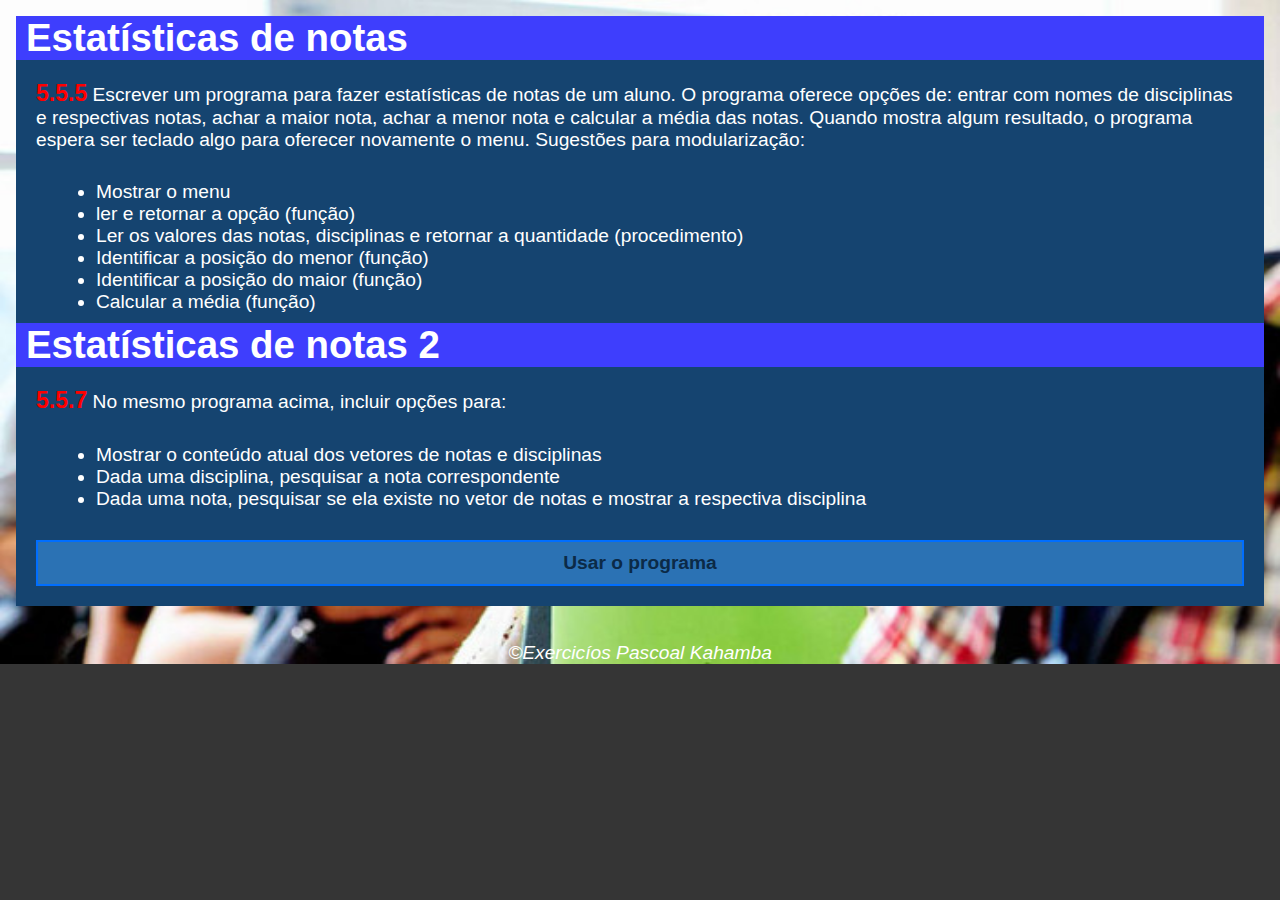
<file: index.html>
<!DOCTYPE html>
<html lang="pt-br">

<head>
    <meta charset="UTF-8" />
    <meta http-equiv="X-UA-Compatible" content="IE=edge" />
    <meta name="viewport" content="width=device-width, initial-scale=1.0" />
    <title>Pascoal | Estatísticas de notas</title>
    <link rel="stylesheet" href="estilos.css" />
</head>

<body>
    <main class="sidebar">
        <div class="problema">
            <h1>Estatísticas de notas</h1>
            <p>
                <span>5.5.5</span> Escrever um programa para fazer estatísticas de notas de um aluno. O programa oferece opções de: entrar com nomes de disciplinas e respectivas notas, achar a maior nota, achar a menor nota e calcular a média das notas.
                Quando mostra algum resultado, o programa espera ser teclado algo para oferecer novamente o menu. Sugestões para modularização:
            </p>
            <ul class="lista">
                <li>Mostrar o menu</li>
                <li>ler e retornar a opção (função)</li>
                <li>
                    Ler os valores das notas, disciplinas e retornar a quantidade (procedimento)
                </li>
                <li>Identificar a posição do menor (função)</li>
                <li>Identificar a posição do maior (função)</li>
                <li>Calcular a média (função)</li>
            </ul>
            <h1>Estatísticas de notas 2</h1>
            <p><span> 5.5.7</span> No mesmo programa acima, incluir opções para:</p>
            <ul class="lista">
                <li>Mostrar o conteúdo atual dos vetores de notas e disciplinas</li>
                <li>Dada uma disciplina, pesquisar a nota correspondente</li>
                <li>
                    Dada uma nota, pesquisar se ela existe no vetor de notas e mostrar a respectiva disciplina
                </li>
            </ul>
            <div class="butao">
                <a href="estatisticasDeNotas.html">
                    <input type="button" value="Usar o programa" id="butao" />
                </a>
            </div>
        </div>
    </main>
    <footer>&copy;Exercicíos Pascoal Kahamba</footer>
    <script src="script.js"></script>
</body>

</html>
</file>
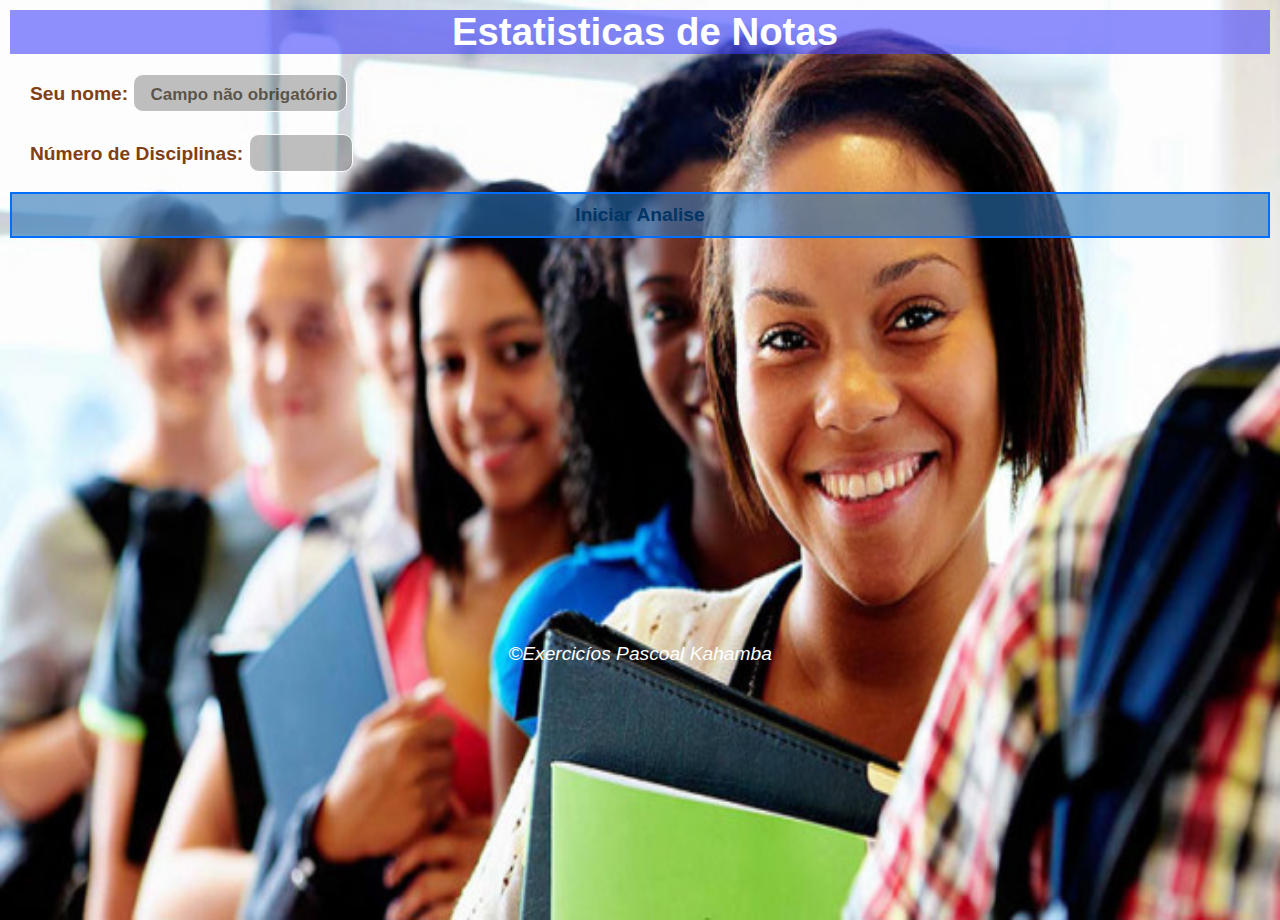
<file: estatisticasDeNotas.html>
<!DOCTYPE html>
<html lang="pt-br">

<head>
    <meta charset="UTF-8" />
    <meta http-equiv="X-UA-Compatible" content="IE=edge" />
    <meta name="viewport" content="width=device-width, initial-scale=1.0" />
    <title>Pascoal | Estatisticas de Notas</title>
    <link rel="stylesheet" href="estilos02.css" />
</head>

<body>
    <div class="problema">
        <h1>Estatisticas de Notas</h1>
        <form class="form1">
            <label for="txt-none">Seu nome: </label>
            <input type="text" name="txt-nome" id="txt-nome" placeholder="Campo não obrigatório" /><br /><br />
            <label for="txt-numero">Número de Disciplinas: </label>
            <input type="number" name="txt-numero" id="txt-numero" />
        </form>
        <form id="form2">
            <label for="txt-none">Nome da disciplina: </label>
            <input type="text" name="txt-nome" id="disc-nome" /><br /><br />
            <label for="txt-numero">Nota da Disciplina: </label>
            <input type="number" name="txt-numero" id="disc-nota" />
            <p class="paragrafo">
                O campo NOME DA DISCIPLINA não pode estar vazio, e a nota tem estar entre 0 e 20
            </p>
        </form>
        <input type="button" value="Iniciar Analise" id="butao" />
        <input type="button" value="Registar" id="butaoRegistar" />
        <div class="resultadoAnalise"></div>
    </div>
    <div class="solucao">
        <h1>Detalhes dos Dados</h1>
        <table class="tabela">
            <tr>
                <th>Maior Nota</th>
                <th>Menor Nota</th>
                <th>Média das Notas</th>
            </tr>
        </table>
        <div class="pesquisaDados">
            <p>Pesquisa por:</p>
            <form>
                <input type="radio" name="txt-dados" id="pesquisaDisciplina" checked="checked" />
                <label for="pesquisaDisciplina">Disciplina</label>
                <input type="radio" name="txt-dados" id="pesquisaNota" />
                <label for="pesquisaNota">Nota</label><br /><br />
                <input type="text" name="txt-disciplina" id="nomeDisciplina" placeholder="Nome da Disciplina" />
                <input type="button" value="Pesquisar" id="butaoPesquisa" />
                <input type="button" value="Pesquisar" id="butaoPesquisaNota" />
            </form>
        </div>
        <div class="buscaDados"></div>
    </div>

    <footer>
        <p>&copy;Exercicíos Pascoal Kahamba</p>
    </footer>
    <script src="script.js"></script>
</body>

</html>
</file>
<file: estilos.css>
* {
    margin: 0;
    padding: 0;
}

body {
    color: #fff;
    background-color: rgb(53, 53, 53);
    font-family: sans-serif;
    font-size: 1.2em;
    background-image: url(img/4.png);
    background-size: 100% 100%;
    background-repeat: no-repeat;
    height: 100%;
}

footer {
    text-align: center;
    font-style: italic;
    margin-top: 20px;
}

.lista {
    margin-left: 70px;
    padding: 10px;
}

.problema span {
    color: red;
    font-weight: bold;
    font-size: 1.2em;
}

.sidebar {
    padding: 16px;
    /* height: 10%; */
}

p {
    padding: 20px;
}

.problema {
    background-color: rgb(21, 68, 112);
    /* padding: 10px; */
}

.resolvendo {
    background-color: rgb(59, 138, 211);
    margin-top: 10px;
    padding: 20px;
}

input[type='button'] {
    border: 2px rgb(0, 110, 255) solid;
    background-color: rgb(43, 114, 180);
    color: rgb(11, 42, 71);
    font-size: 1em;
    font-weight: bold;
    text-align: center;
    padding: 10px;
    width: 100%;
    margin: 0 auto;
    transition: .6s;
}

input[type='button']:hover {
    background-color: rgb(59, 138, 211);
    color: #fff;
    letter-spacing: 3px;
}

h1 {
    background-color: rgb(62, 62, 253);
    padding-left: 10px;
}

.solucao {
    visibility: hidden;
    background-color: rgb(59, 138, 211);
    margin-top: 2px;
    padding: 20px;
    transition: .6s;
}

.solucao p {
    line-height: 4px;
}

.butao {
    padding: 20px;
}
</file>
<file: estilos02.css>
* {
  margin: 0;
  padding: 0;
}

body {
  display: grid;
  color: #fff;
  background-color: rgb(53, 53, 53);
  font-family: sans-serif;
  background-image: url(img/4.png);
  background-size: 100% 100%;
  background-repeat: no-repeat;
  padding: 10px;
  font-size: 1.2em;
  height: 100vh;
}

footer p {
  text-align: center;
  font-style: italic;
}

footer {
  margin-top: 160px;
}

.lista {
  margin-left: 70px;
  padding: 10px;
}

.paragrafo {
  width: 100%;
  margin-top: 13px;
  color: red;
  padding: 3px;
  font-weight: bold;
  background-color: rgba(0, 0, 0, 0.473);
  border: 3px solid red;
}

.resultadoAnalise div {
  display: flex;
  justify-content: space-between;
  gap: 10px;
  margin-top: 5px;
  padding: 10px;
  box-shadow: green 5px 5px 6px;
}
.resultadoAnalise div span {
  padding: 6px;
  color: rgb(184, 183, 183);
  font-weight: bold;
}

#butaoPesquisa,
#butaoPesquisaNota {
  width: 140px;
  border: none;
  color: #fff;
  padding: 10px;
  border-radius: 10px;
  background-color: rgba(0, 0, 0, 0.514);
}

#butaoPesquisaNota {
  margin-top: -38px;
  margin-left: 120px;
}

#butaoPesquisa:hover {
  background-color: rgba(255, 255, 255, 0.452);
}

.resultadoAnalise div span:nth-child(2) {
  color: green;
  padding-right: 110px;
  font-size: 1.6em;
}

.pesquisaDados {
  margin-top: 50px;
}

.pesquisaDados p {
  color: rgb(207, 126, 21);
  font-size: 1.3em;
  font-weight: bold;
}

.buscaDados {
  border: 2px #fff solid;
  margin-top: 50px;
}

.buscaDados p {
  margin-top: 20px;
  border: 1px solid rgba(255, 255, 255, 0.219);
  background-color: rgba(22, 22, 22, 0.397);
  font-size: 1.2em;
  text-align: center;
}
.buscaDados p + p {
  margin-top: 3px;
}

.pesquisaDados label {
  color: rgb(255, 255, 255);
  font-size: 1.2em;
  padding-right: 20px;
}

#nomeDisciplina {
  background-color: rgba(0, 0, 0, 0.507);
  transition: 0.6s;
}

#nomeDisciplina:hover {
  background: rgba(255, 255, 255, 0.404);
}

#nomeDisciplina::placeholder {
  color: rgba(255, 255, 255, 0.521);
}

.resultadoAnalise .notaBaixa {
  box-shadow: red 5px 5px 6px;
}
.resultadoAnalise .notaBaixa span:nth-child(2) {
  color: red;
}

.problema span {
  color: red;
  font-weight: bold;
  font-size: 1.2em;
}

p {
  padding: 20px;
}

label {
  color: rgb(129, 63, 19);
  font-weight: bold;
}

input[type="text"],
[type="number"] {
  width: 200px;
  padding: 6px;
  background-color: rgba(0, 0, 0, 0.247);
  border: 1px solid #fff;
  color: #fff;
  font-size: 1.1em;
  border-radius: 10px;
}

#form2 label {
  color: rgb(43, 127, 196);
}

input[type="text"]::placeholder {
  font-size: 17px;
  padding: 10px;
  color: rgba(32, 20, 1, 0.644);
  font-weight: bold;
}

input[type="number"] {
  width: 90px;
}

input[type="button"] {
  border: 2px rgb(0, 110, 255) solid;
  background-color: rgba(43, 114, 180, 0.603);
  color: rgb(0, 53, 102);
  font-size: 1em;
  font-weight: bold;
  text-align: center;
  padding: 10px;
  width: 100%;
  margin: 0 auto;
  transition: 0.6s;
}

input[type="button"]:hover {
  background-color: rgba(59, 137, 211, 0.76);
  color: #fff;
  letter-spacing: 3px;
}

h1 {
  background-color: rgba(62, 62, 253, 0.582);
  padding-left: 10px;
  text-align: center;
}

.estiloregisto {
  /* border: 2px solid #fff; */
  box-shadow: 5px 5px 10px #000;
  padding: 16px;
  border-radius: 10px;
  background-color: rgba(255, 255, 255, 0.096);
}

.solucao {
  /* visibility: hidden; */
  display: block;
  margin-top: 2px;
  padding: 20px;
  transition: 0.6s;
}

form {
  padding: 20px;
}

table {
  margin-top: 20px;
}

table,
th,
td {
  border: 2px solid #fff;
  border-collapse: collapse;
}
.resulNegativo {
  background-color: rgb(252, 71, 71);
}
.resulPositivo {
  background-color: rgb(36, 182, 36);
}
th {
  color: rgb(245, 245, 94);
  background-color: rgba(0, 0, 0, 0.267);
  padding: 5px;
}

td {
  padding: 3px;
  background-color: rgba(0, 0, 0, 0.26);
}

#disc-nome:focus {
  background-color: rgba(0, 0, 0, 0.452);
}

#disc-nota:focus {
  background-color: rgba(0, 0, 0, 0.452);
}

.solucao p {
  line-height: 4px;
}

.butao {
  padding: 20px;
}
</file>
